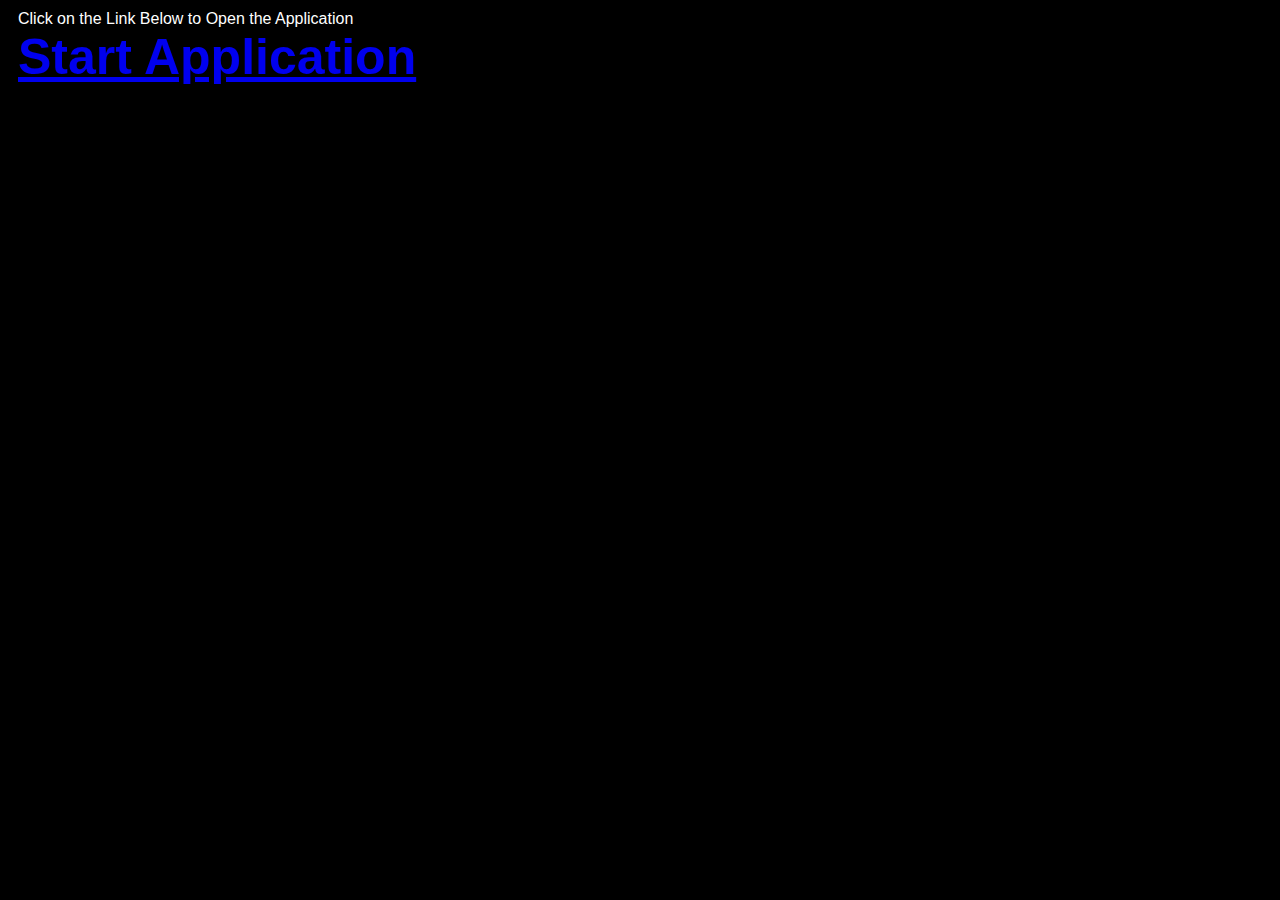
<file: index.html>
<!-- Dedicated to God the Father -->
<!-- All Rights Reserved Christopher Andrew Topalian Copyright 2000-2026 -->
<!-- https://github.com/ChristopherTopalian -->
<!-- https://github.com/ChristopherAndrewTopalian -->
<!-- index.html -->

<html>
<head>
<title> index </title>

<style>

body
{
    background-color: rgb(0, 0, 0);
    font-family: Arial;
    color: rgb(255, 255, 255);
}

</style>

<script>

// shortcuts.js

function ge(whichId)
{
    let result = document.getElementById(whichId);
    return result;
}

function ce(whichType)
{
    let result = document.createElement(whichType);
    return result;
}

function ba(whichElement)
{
    let result = document.body.append(whichElement);
    return result;
}

function cl(whichMessage)
{
    let result = console.log(whichMessage);
    return result;
}

function ct(whichText)
{
    let result = document.createTextNode(whichText);
    return result;
}

function gr(whichId)
{
    let result =  ge(whichId).getBoundingClientRect();
    return result;
}

//----//

// Dedicated to God the Father
// All Rights Reserved Christopher Andrew Topalian Copyright 2000-2026
// https://github.com/ChristopherTopalian
// https://github.com/ChristopherAndrewTopalian
// https://sites.google.com/view/CollegeOfScripting

//-//

function makeAppLink()
{
    let theLink = 'CATopalian_JavaScript_Address_Book.html';

    let mainDiv = ce('div');
    mainDiv.style.display = 'flex';
    mainDiv.style.flexDirection = 'column';
    mainDiv.style.margin = 10 + 'px';
    ba(mainDiv);

    //-//

    let instructions = ce('div');
    instructions.textContent = 'Click on the Link Below to Open the Application';
    mainDiv.append(instructions);

    //-//

    let appLink = ce('a');
    appLink.href = theLink;
    appLink.textContent = 'Start Application';
    appLink.style.fontSize = 50 + 'px';
    appLink.style.fontWeight = 'bold';
    mainDiv.append(appLink);
}

function whenLoaded()
{
    makeAppLink();
}

</script>

</head>

<body onload = 'whenLoaded();'>

</body>

</html>
</file>
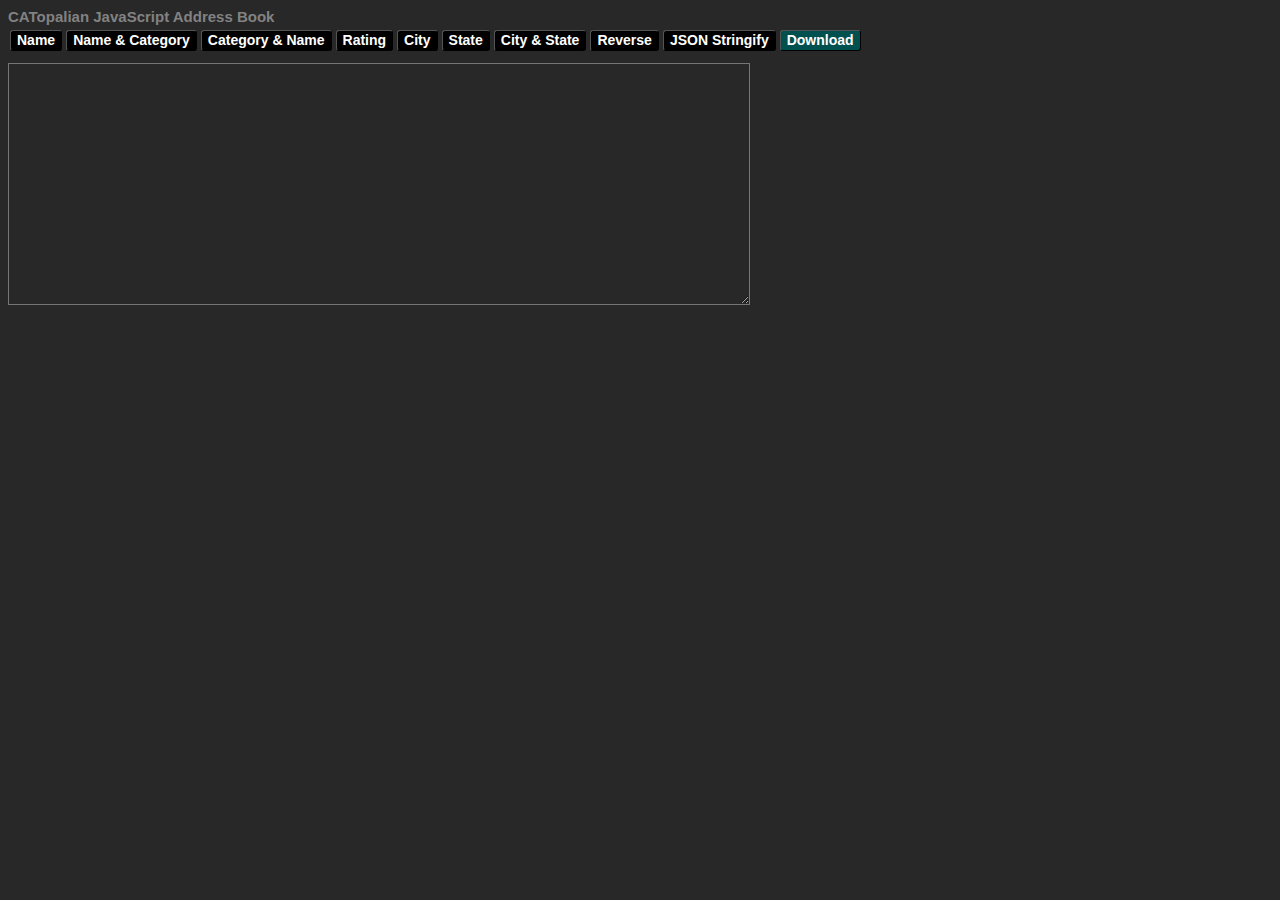
<file: CATopalian_JavaScript_Address_Book.html>
<!-- Dedicated to God the Father -->
<!-- All Rights Reserved Christopher Andrew Topalian Copyright 2000-2026 -->
<!-- https://github.com/ChristopherTopalian -->
<!-- https://github.com/ChristopherAndrewTopalian -->
<!-- CATopalian_JavaScript_Address_Book.html -->

<!DOCTYPE html>
<html lang = 'en'>
<head>
<title> CATopalian JavaScript Address Book </title>

<meta charset = 'UTF-8'>

<meta name = 'viewport' content = 'width = device-width, initial-scale = 1.0'>

<link rel = 'stylesheet' href = 'src/css/style001.css'>

<script src = 'src/js/1shortcuts/shortcuts.js'></script>

<script src = 'src/js/3data/info.js'></script>

<script src = 'src/js/4make/makeInterface.js'></script>

<script src = 'src/js/download/downloadText.js'></script>

<script src = 'src/js/show/showData.js'></script>

<script src = 'src/js/sort/sortByCity.js'></script>

<script src = 'src/js/sort/sortByCityAndState.js'></script>

<script src = 'src/js/sort/sortByDate.js'></script>

<script src = 'src/js/sort/sortByNameAndCategory.js'></script>

<script src = 'src/js/sort/sortByName.js'></script>

<script src = 'src/js/sort/sortByCategoryAndName.js'></script>

<script src = 'src/js/sort/sortByRating.js'></script>

<script src = 'src/js/sort/sortByState.js'></script>

<script src = 'src/js/sound/sound.js'></script>

<script src = 'src/js/sound/addBtnSounds.js'></script>

<script src = 'src/js/whenLoaded/whenLoaded.js'></script>

</head>

<body onload = 'whenLoaded();'></body>

</body>

</html>
</file>
<file: src/css/style001.css>
/* style001.css */

body
{
    background-color: rgb(40, 40, 40);
    color: rgb(255, 255, 255);
}

button
{
    margin: 2px;
    padding: 3px 6px;
    background-color: rgb(0, 0, 0);
    border-style: solid 1px rgb(80, 80, 80);
    border-width: 1px;
    border-radius: 3px;
    font-family: arial;
    font-size: 14px;
    font-weight: bold;
    color: rgb(255, 255, 255);
    text-align: center;
    cursor: pointer;
    line-height: 13px;
}

button:hover
{
    border-color: rgb(0, 255, 255);
}

button:active
{
    color: rgb(0, 255, 255);
}

/* make the scrollbar thinner */
::-webkit-scrollbar {
  width: 8px; /* Adjust the thickness here */
}

/* style the scrollbar track (background of the scrollbar) */
::-webkit-scrollbar-track {
  background: #2c3e50; /* Darker background for contrast */
}

/* style the scrollbar thumb (the draggable part) */
::-webkit-scrollbar-thumb {
  background-color: #3498db; /* Bright blue */
  border-radius: 4px; /* Rounded corners for a nice look */
  border: 2px solid transparent; /* adds some space around thumb */
}

/* hover effect for thumb */
::-webkit-scrollbar-thumb:hover {
  background-color: #2980b9; /* Slightly darker on hover */
}

/*----*/

/* Dedicated to God the Father */
/* All Rights Reserved Christopher Andrew Topalian Copyright 2000-2026 */
/* https://github.com/ChristopherTopalian */
/* https://github.com/ChristopherAndrewTopalian */
/* https://sites.google.com/view/CollegeOfScripting */
</file>
